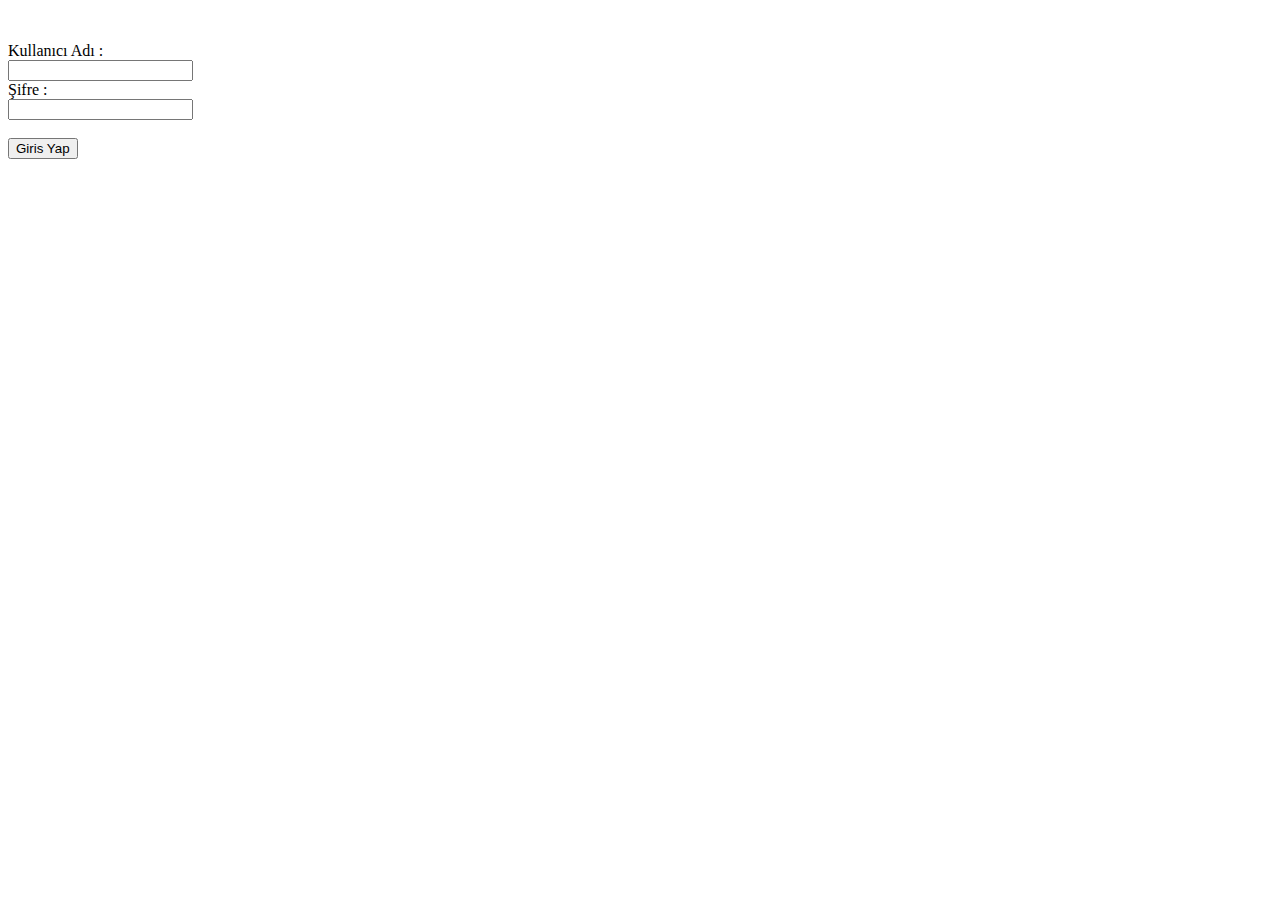
<file: girisformu.html>
<meta http-equiv="Content-Type" content="text/HTML; charset=utf-8" />
<? ob_start();     ?>
<!DOCTYPE html PUBLIC "-//W3C//DTD XHTML 1.0 Transitional//EN" "http://www.w3.org/TR/xhtml1/DTD/xhtml1-transitional.dtd">
<html xmlns="http://www.w3.org/1999/xhtml"> 
<head>

<meta http-equiv="Content-Type" content="text/html; charset=utf-8" />
<title>Anket Sistemi Giriş Formu</title>
</head>

<body>
<p>&nbsp;</p>
 
<form method="post" action="giris.php">
Kullanıcı Adı : <br> 
<label for="kullaniciAdi"></label>
<input type="text" name="kullaniciAdi" id="kullaniciAdi">
 <br>
Şifre :<br> 
<label for="sifre"></label>
<input type="password" name="sifre" id="sifre">
 <br>
<br>
<input type="submit" value="Giris Yap">
</form>
</div>
</div>
<p>&nbsp;</p>
<script type="text/javascript">
 
</script>
</body>
</html>
</file>
